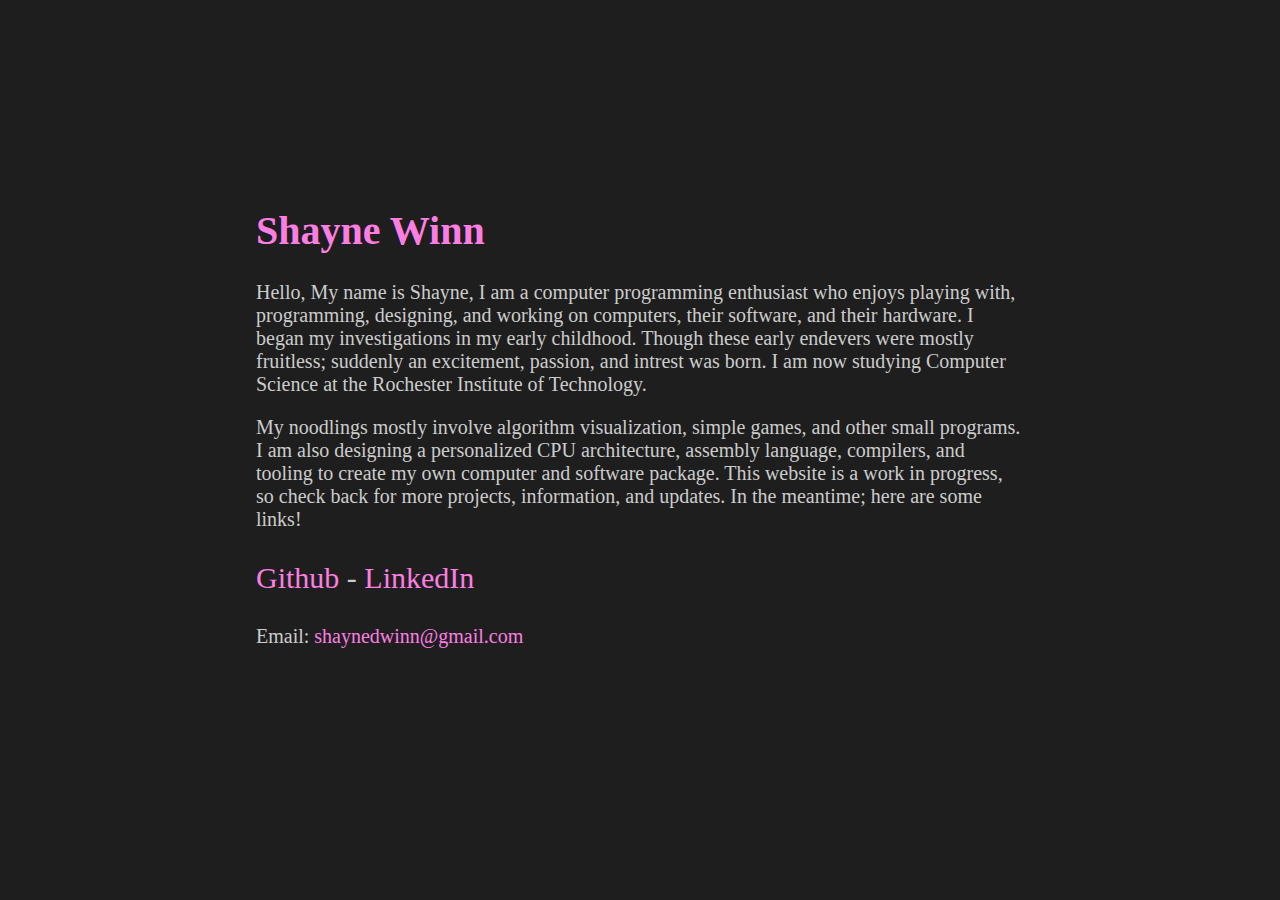
<file: docs/index.html>
<html>
    <head>
        <link rel="stylesheet" href="index.css">
    </head>
    <body>
        <!--
        <div class="menubar">
            <div class="menubar-flex">
                <a class="menubar-flex-homenamelink" href="/">Shayne</a>
                <a href="about.html">About</a>
                <a>Projects</a>
            </div>
        </div>
        -->
        <div class="content-container">
            <h1 style="color: #fc7ee3;">Shayne Winn</h1>
            <p>
                Hello, My name is Shayne, I am a computer programming enthusiast who enjoys playing with, programming, designing, and working on 
                computers, their software, and their hardware. I began my investigations in my early childhood. Though these early
                endevers were mostly fruitless; suddenly an excitement, passion, and intrest was born. I am now studying Computer Science at the
                Rochester Institute of Technology. 
            </p>
            <p>
                My noodlings mostly involve algorithm visualization, simple games, and other small programs. I am also designing a personalized
                CPU architecture, assembly language, compilers, and tooling to create my own computer and software package. This website is a work in progress,
                so check back for more projects, information, and updates. In the meantime; here are some links! 
            </p>

            <p class="content-links">
                <a href="https://github.com/ShayneWinn">Github</a> - <a href="https://www.linkedin.com/in/shaynewinn/">LinkedIn</a>
            </p>

            <p>
                Email: <a href="mailto:shaynedwinn@gmail.com">shaynedwinn@gmail.com</a>
            </p>
        </div>
    </body>
</html>
</file>
<file: docs/index.css>
body {
    background: #1e1e1e;
    color: #cccccc;
}

.content-container {
    font-size: 20px;
    position: absolute;
    left: 50%;
    top: 20%;
    transform:  translate(-50%, 0);
    width:  60%;
    vertical-align: center;
}

.content-links{
    color: inherit;
    font-size: 30px;
}
.content-container a{
    font-size: inherit;
    color: #fc7ee3;
    text-decoration: none;
}

/**
.menubar {
    color: #fc7ee3;
    font-size: 2em;
    position: relative;
    display: flex;
    flex-direction: row;
    align-items: center;
}

.menubar-flex {
    display: flex;
    align-items: center;
    width: 100%;
    height: 60px;
    margin-right: auto;
}

.menubar-flex-homenamelink {
    font-size: 40px !important;
}

.menubar-flex a{
    color: inherit;
    text-decoration: none;
    font-size: 30px;
}
*/
</file>
